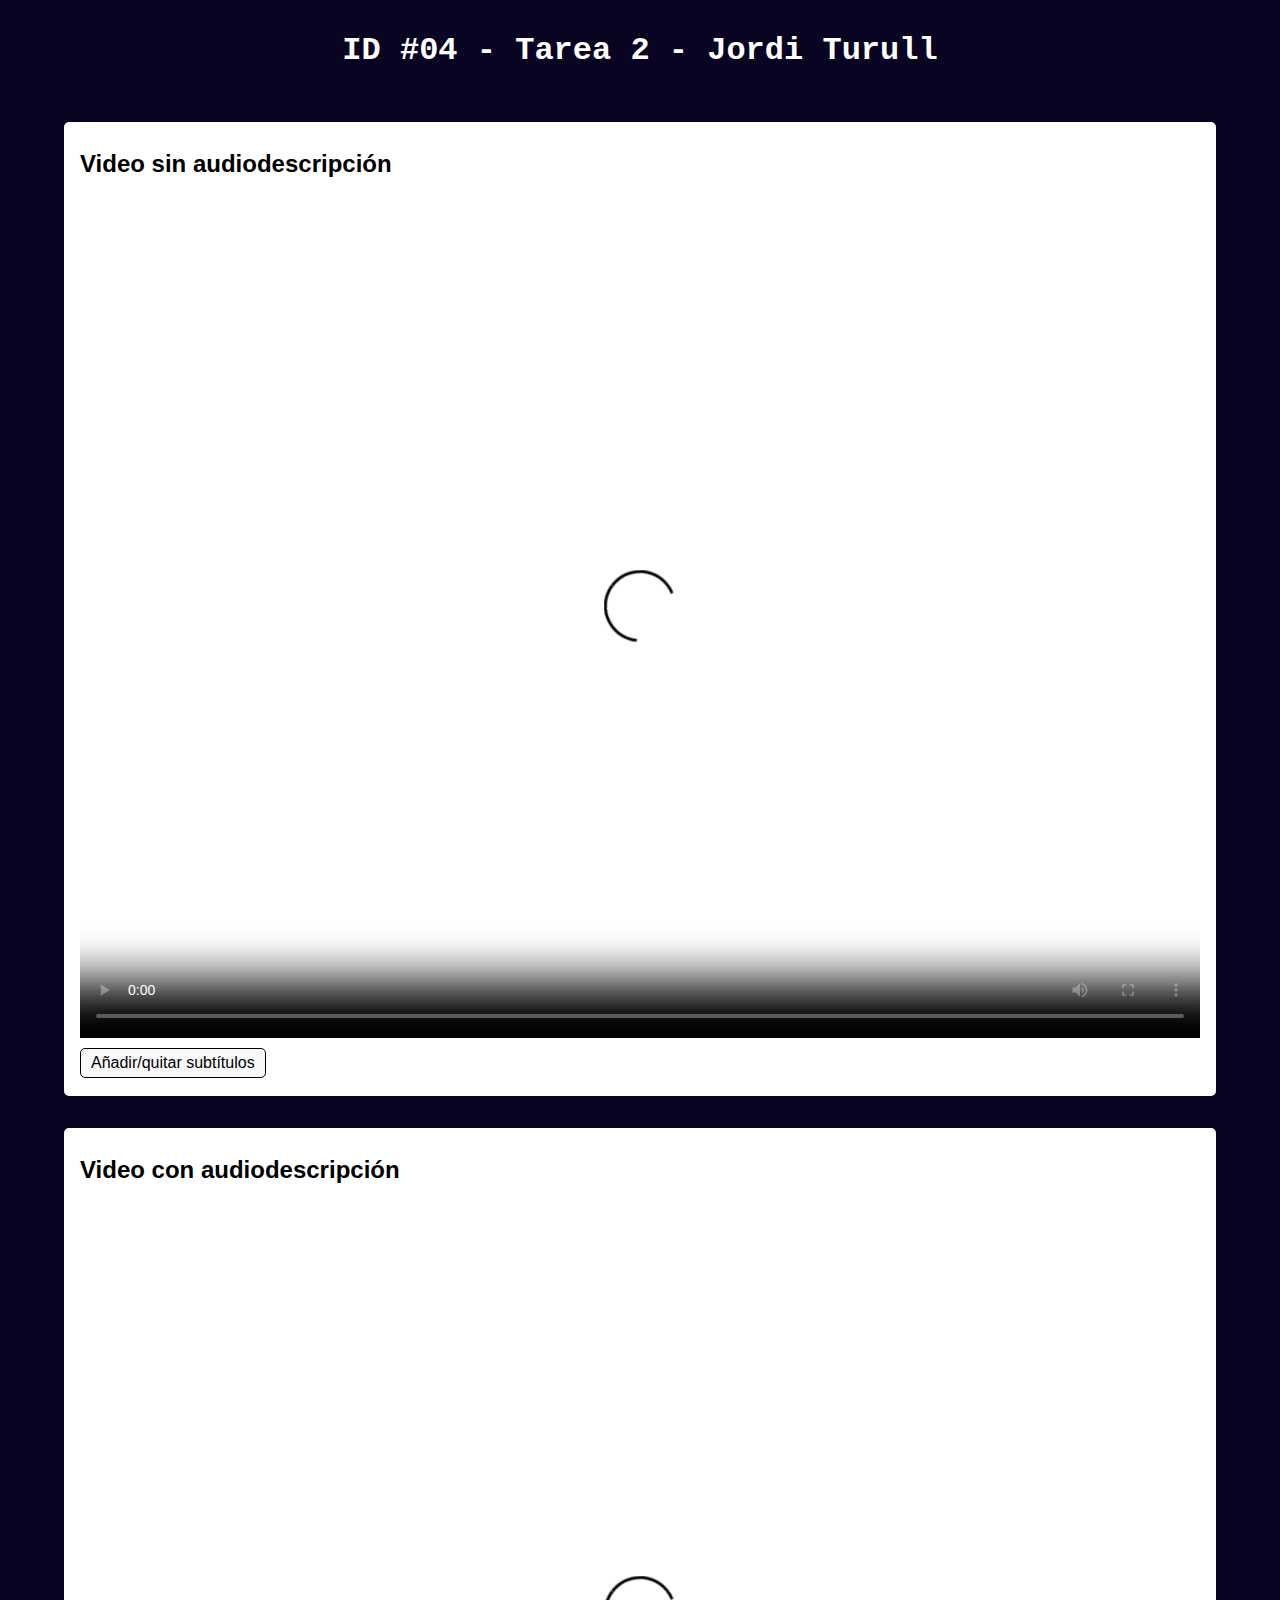
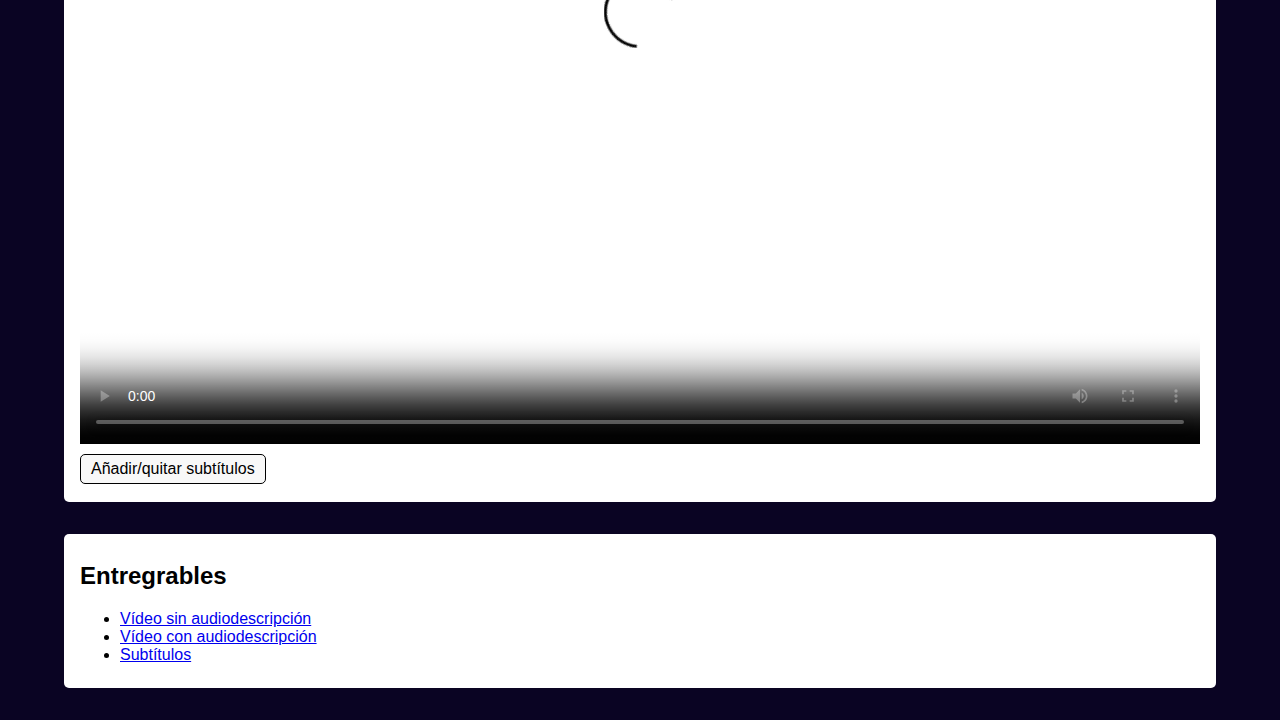
<file: turull/index.html>
<!DOCTYPE html UTF-8>
<html lang="en">
<head>
  <title>ID #04 - Tarea 2 - Jordi Turull</title>
  <meta charset="UTF-8">
  <style>
    body {
      font-family: Arial, Helvetica, Verdana, sans-serif;
      margin: 0;
      padding: 0;
      background-color: #0a0423;
      color: #fff;
    }
    
    h1 {
      font-family: 'Courier New', Courier, monospace;
      text-align: center;
      word-wrap: balance;
      font-size: 2em;
      padding: 32px;
    }
    
    button {
      background-color: #f8f8f8;
      border: 1px solid #000;
      border-radius: 5px;
      cursor: pointer;
      font-size: 1em;
      margin: 10px 0;
      padding: 5px 10px;
      display: block;
    }
    
    section {
      color: #000;
      background-color: #fff;
      border-radius: 5px;
      margin: 0 auto 32px;
      padding: 8px 16px;
      width: 90dvw;
      box-sizing: border-box;
    }

    video {
      width: 100%;
      height: auto;
    }
  </style>
</head>
<body>
  <h1>
    ID #04 - Tarea 2 - Jordi Turull
  </h1>
  <section aria-describedby="no-aud">
    <h2 id="no-aud">Video <strong>sin</strong> audiodescripción</h2>
    <video id="video1" preload="auto" width="480" height="360" poster="https://raw.githubusercontent.com/iXorx/me/refs/heads/main/public/video/caratula.png" playsinline controls>
      <source type="video/mp4" src="https://raw.githubusercontent.com/iXorx/me/refs/heads/main/public/video/cv.mp4"/>
      <track kind="subtitles" src="./sub.vtt" srclang="es" label="Español" default/>
    </video>
    <button id="toggleSubsBtn1">Añadir/quitar subtítulos</button>
  </section>

  <section aria-describedby="aud">
    <h2 id="aud">Video <strong>con</strong> audiodescripción</h2>
    <video id="video2" preload="auto" width="480" height="360" poster="https://raw.githubusercontent.com/iXorx/me/refs/heads/main/public/video/caratula.png" playsinline controls>
      <source type="video/mp4" src="https://raw.githubusercontent.com/iXorx/me/refs/heads/main/public/video/audiodesc.mp4"/>
      <track kind="subtitles" src="./sub.vtt" srclang="es" label="Español" default/>
    </video>
    <button id="toggleSubsBtn2">Añadir/quitar subtítulos</button>
  </section>
  

  <section aria-describedby="entregables">
    <h2 id="entregables">Entregrables</h2>
    <ul aria-describedby="entregables">
      <li>
        <a href="https://raw.githubusercontent.com/iXorx/me/refs/heads/main/public/video/cv.mp4">Vídeo sin audiodescripción</a>
      </li>
      <li>
        <a href="https://raw.githubusercontent.com/iXorx/me/refs/heads/main/public/video/audiodesc.mp4">Vídeo con audiodescripción</a>
      </li>
      <li>
        <a href="https://raw.githubusercontent.com/iXorx/me/refs/heads/main/public/video/sub.vtt">Subtítulos</a>
      </li>
    </ul>
  </section>


  <script>
    document.addEventListener("DOMContentLoaded", () => {
  const video = document.getElementById("video1");
  const tracks = video.textTracks;
  
  // Show the first track (if available) by default
  if (tracks[0]) {
    tracks[0].mode = "showing";
  }
  
  // Toggle subtitles when button is clicked
  const toggleBtn = document.getElementById("toggleSubsBtn1");
  toggleBtn.addEventListener("click", () => {
    for (let i = 0; i < tracks.length; i++) {
      tracks[i].mode = tracks[i].mode === "showing" ? "hidden" : "showing";
    }
  });
  
  const video2 = document.getElementById("video2");
  const tracks2 = video2.textTracks;
  
  // Show the first track (if available) by default
  if (tracks2[0]) {
    tracks2[0].mode = "showing";
  }
  
  // Toggle subtitles when button is clicked
  const toggleBtn2 = document.getElementById("toggleSubsBtn2");
  toggleBtn2.addEventListener("click", () => {
    for (let i = 0; i < tracks2.length; i++) {
      tracks2[i].mode = tracks2[i].mode === "showing" ? "hidden" : "showing";
    }
  });
});
  </script>
</body>
</html>
</file>
